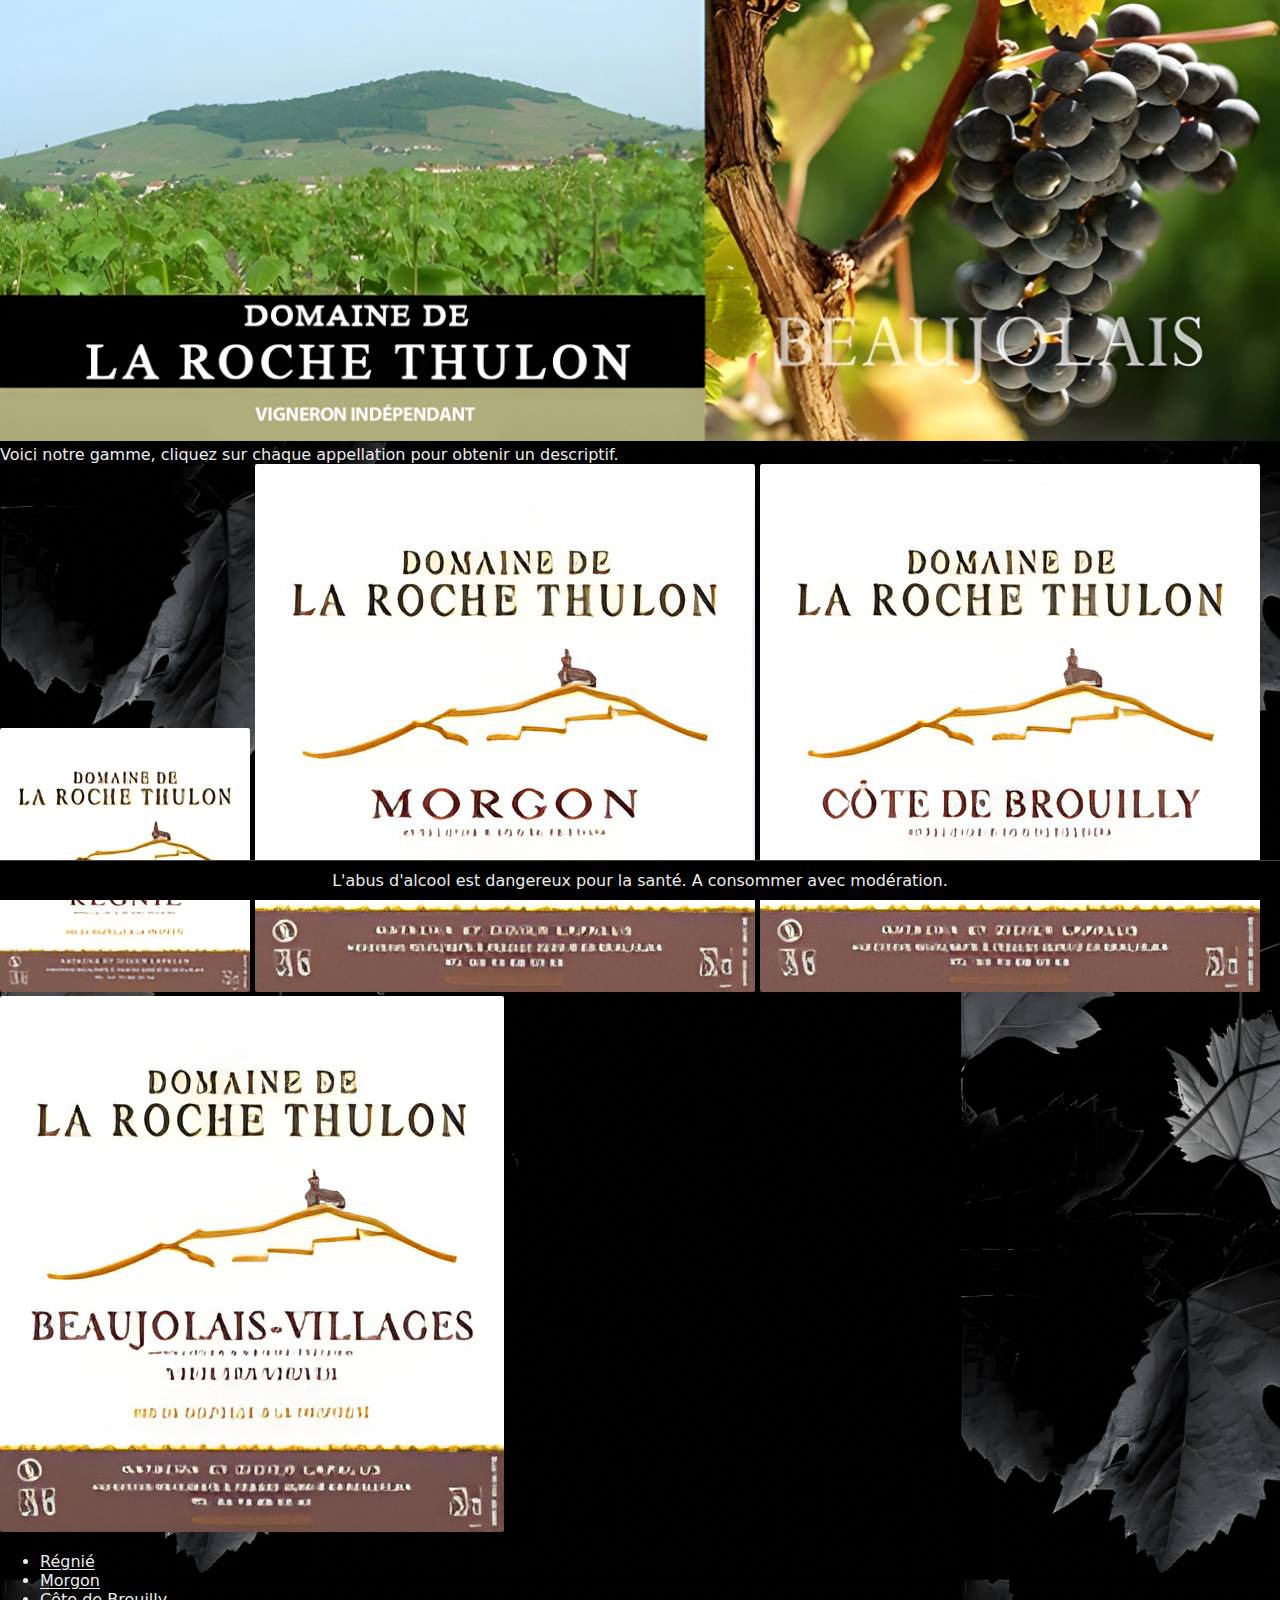
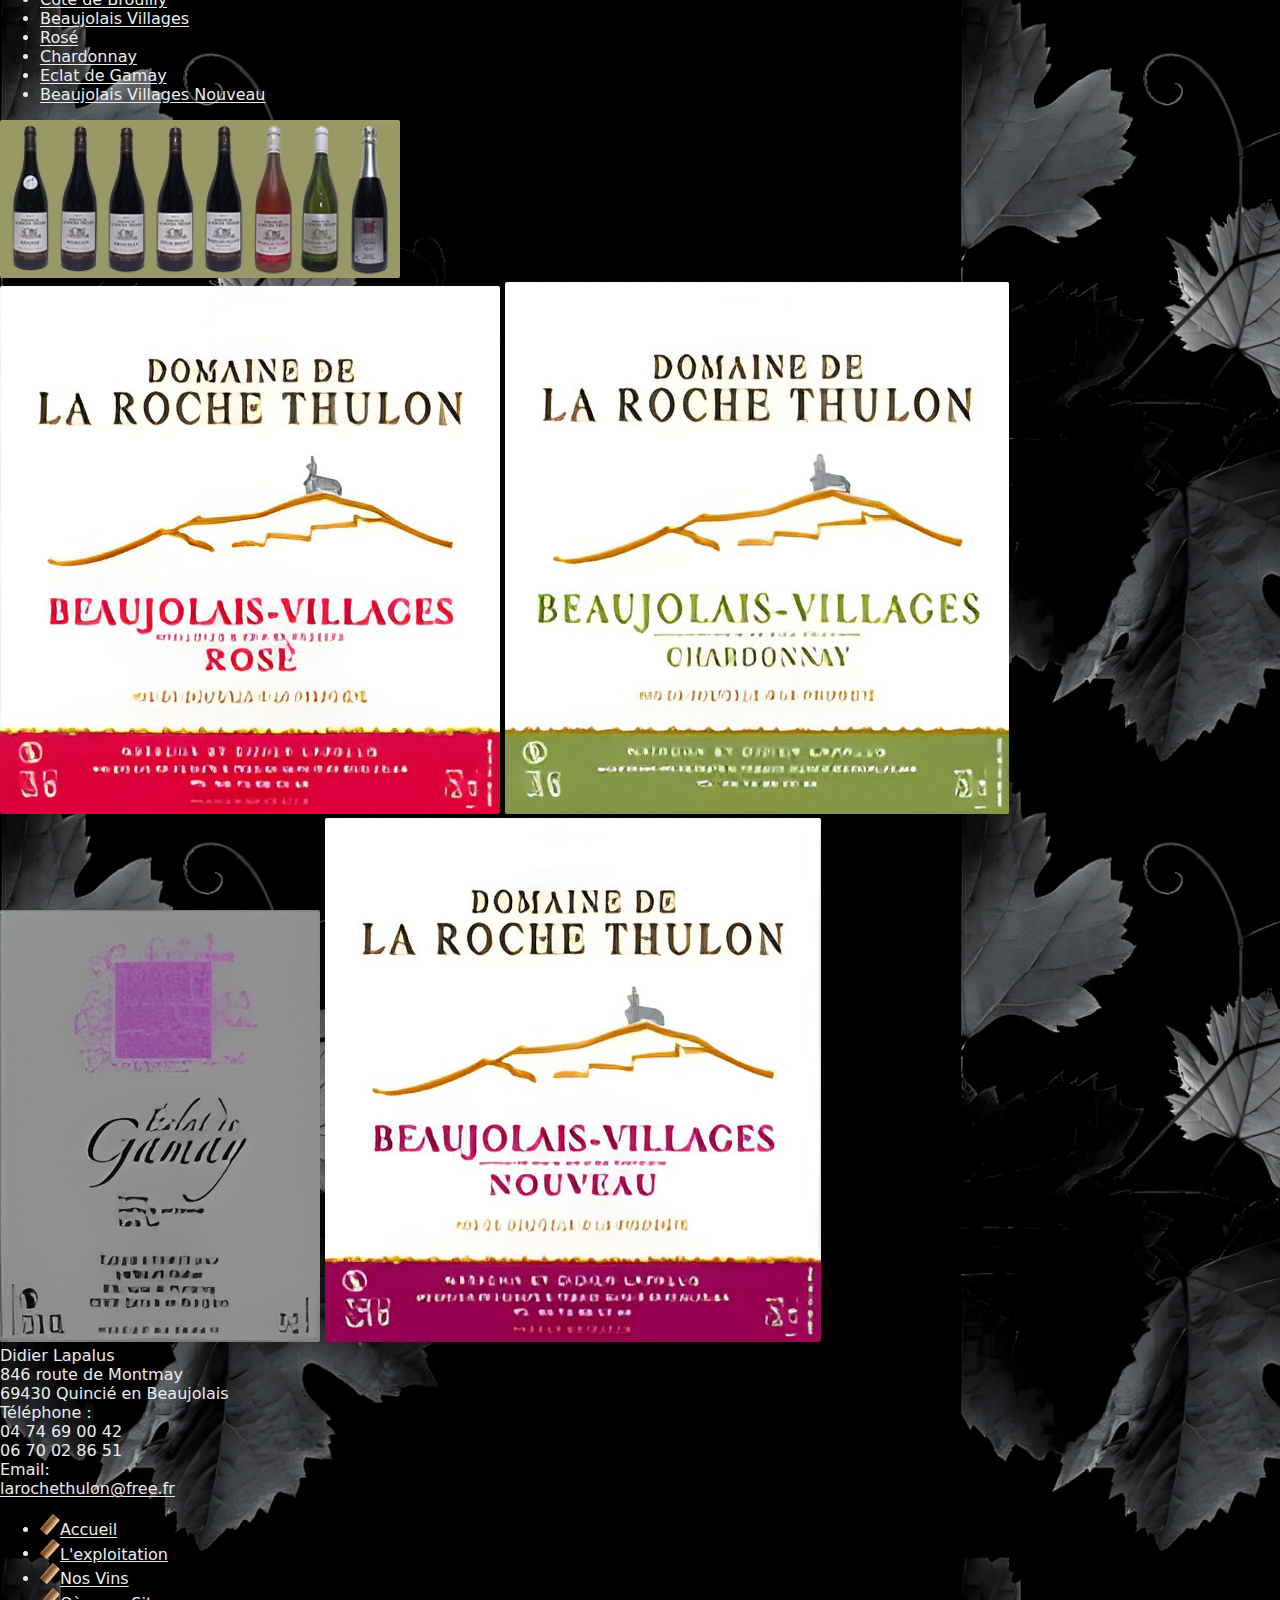
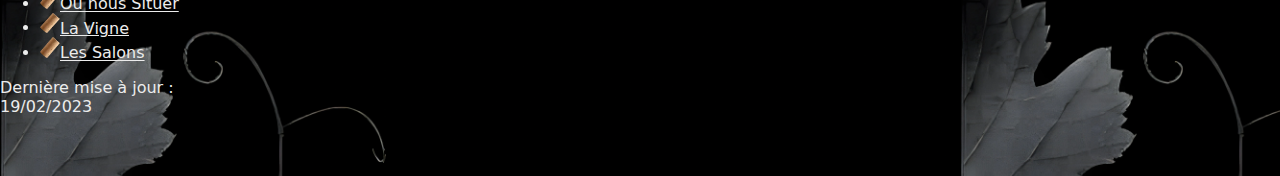
<file: vins/index.html>
<!DOCTYPE html>
<html lang="fr">
  <head>
    <!-- HTML Meta Tags -->
    <title>Domaine de la Roche Thulon - Les vins</title>
    <meta name="description" content="Domaine de la Roche Thulon" />
    <meta name="viewport" content="width=device-width, initial-scale=1.0" />
    <meta http-equiv="X-UA-Compatible" content="IE=edge" />
    <meta http-equiv="Content-Type" content="text/html;charset=UTF-8" />
    <link rel="shortcut icon" href="../assets/images/favicon.webp" type="image/x-icon" />

    <!-- Google / Search Engine Tags -->
    <meta itemprop="name" content="Domaine de la Roche Thulon" />
    <meta itemprop="description" content="Domaine de la Roche Thulon" />
    <meta itemprop="image" content="https://cdn.discordapp.com/attachments/555396911839051815/931284539450482688/iStock-616131138-YES.jpg" />

    <!-- Facebook Meta Tags -->
    <meta property="og:url" content="https://domainedelarochethulon.com" />
    <meta property="og:type" content="website" />
    <meta property="og:title" content="Domaine de la Roche Thulon" />
    <meta property="og:description" content="Domaine de la Roche Thulon" />
    <meta property="og:image" content="https://cdn.discordapp.com/attachments/555396911839051815/931284539450482688/iStock-616131138-YES.jpg" />

    <!-- Twitter Meta Tags -->
    <meta name="twitter:card" content="summary_large_image" />
    <meta name="twitter:title" content="Domaine de la Roche Thulon" />
    <meta name="twitter:description" content="Domaine de la Roche Thulon" />
    <meta name="twitter:image" content="https://cdn.discordapp.com/attachments/555396911839051815/931284539450482688/iStock-616131138-YES.jpg" />
    <meta http-equiv="X-UA-Compatible" content="IE=edge" />
    <meta name="viewport" content="width=device-width, initial-scale=1.0" />

    <!-- JS -->
    <script src="https://code.jquery.com/jquery-3.6.0.min.js" type="text/javascript"></script>

    <!-- CSS -->
    <link rel="stylesheet" href="../assets/css/styles.css" />
    <link rel="stylesheet" href="../assets/css/scrollbar.css" />
  </head>
  <body>
    <div class="container">
      <div class="content">
        <div class="left">
          <div class="header">
            <a href="/"><img src="../assets/images/header.webp" alt="Header" class="header" /></a>
          </div>
          <div class="leftcontainer">
            <p>Voici notre gamme, cliquez sur chaque appellation pour obtenir un descriptif.</p>
          </div>
          <div class="leftbottom">
            <div class="leftcontainer2" style="width: fit-content">
              <a href="regnie.html"><img src="../assets/images/etiquettes/regnie.jpg" alt="regnie etiquette" class="etiquette" /></a>
              <a href="morgon.html"><img src="../assets/images/etiquettes/morgon.jpg" alt="morgon etiquette" class="etiquette" /></a>
              <a href="cote-de-brouilly.html"><img src="../assets/images/etiquettes/cote-de-brouilly.jpg" alt="cote de Brouilly etiquette" class="etiquette" /></a>
              <a href="beaujolais-villages.html"><img src="../assets/images/etiquettes/beaujolais-villages.jpg" alt="beaujolais-villages etiquette" class="etiquette" /></a>
            </div>
            <div class="leftcontainer" style="width: 100%">
              <ul>
                <li><a href="./vins/regnie.html">Régnié</a></li>
                <li><a href="./vins/morgon.html">Morgon</a></li>
                <li><a href="./vins/cote-de-brouilly.html">Côte de Brouilly</a></li>
                <li><a href="./vins/beaujolais-villages.html">Beaujolais Villages</a></li>
                <li><a href="./vins/rose.html">Rosé</a></li>
                <li><a href="./vins/chardonnay.html">Chardonnay</a></li>
                <li><a href="./vins/eclat-de-gamay.html">Eclat de Gamay</a></li>
                <li><a href="./vins/beaujolais-villages-nouveau.html">Beaujolais Villages Nouveau</a></li>
              </ul>
              <img src="../assets/images/vins.jpg" alt="liste des vins" style="width: 400px" />
            </div>
            <div class="leftcontainer2" style="width: fit-content">
              <a href="rose.html"><img src="../assets/images/etiquettes/rose.jpg" alt="rose etiquette" class="etiquette" /></a>
              <a href="chardonnay.html"><img src="../assets/images/etiquettes/chardonnay.jpg" alt="chardonnay etiquette" class="etiquette" /></a>
              <a href="eclat-de-gamay.html"><img src="../assets/images/etiquettes/eclat-de-gamay.jpg" alt="eclat de gamay etiquette" class="etiquette" /></a>
              <a href="beaujolais-villages-nouveau.html"><img src="../assets/images/etiquettes/primeur.jpg" alt="beaujolais villages nouveau etiquette" class="etiquette" /></a>
            </div>
          </div>
        </div>
        <div class="right">
          <p>Didier Lapalus</p>
          <p>846 route de Montmay</p>
          <p>69430 Quincié en Beaujolais</p>
          <p>Téléphone :</p>
          <p class="straight">04 74 69 00 42</p>
          <p class="straight">06 70 02 86 51</p>
          <p>Email:</p>
          <a href="mailto:larochethulon@free.fr" class="straight">larochethulon@free.fr</a>

          <div class="bar"></div>

          <ul>
            <li><img src="../assets/images/bouchon.webp" alt="bouchon" class="bouchon" /><a href="/">Accueil</a></li>
						<li><img src="../assets/images/bouchon.webp" alt="bouchon" class="bouchon" /><a href="/exploitation.html">L'exploitation</a></li>
						<li><img src="../assets/images/bouchon.webp" alt="bouchon" class="bouchon" /><a href="./vins/">Nos Vins</a></li>
						<li><img src="../assets/images/bouchon.webp" alt="bouchon" class="bouchon" /><a href="https://goo.gl/maps/KEp7xcQr8UYx73da9" target="_blank" rel="nofollow">Où nous Situer</a></li>
						<li><img src="../assets/images/bouchon.webp" alt="bouchon" class="bouchon" /><a href="/vigne.html">La Vigne</a></li>
						<li><img src="../assets/images/bouchon.webp" alt="bouchon" class="bouchon" /><a href="/salons.html">Les Salons</a></li>
          </ul>

          <p class="straight">Dernière mise à jour :</p>
          <p class="straight">19/02/2023</p>
        </div>
      </div>
      <footer>L'abus d'alcool est dangereux pour la santé. A consommer avec modération.</footer>
    </div>
  </body>
</html>
</file>
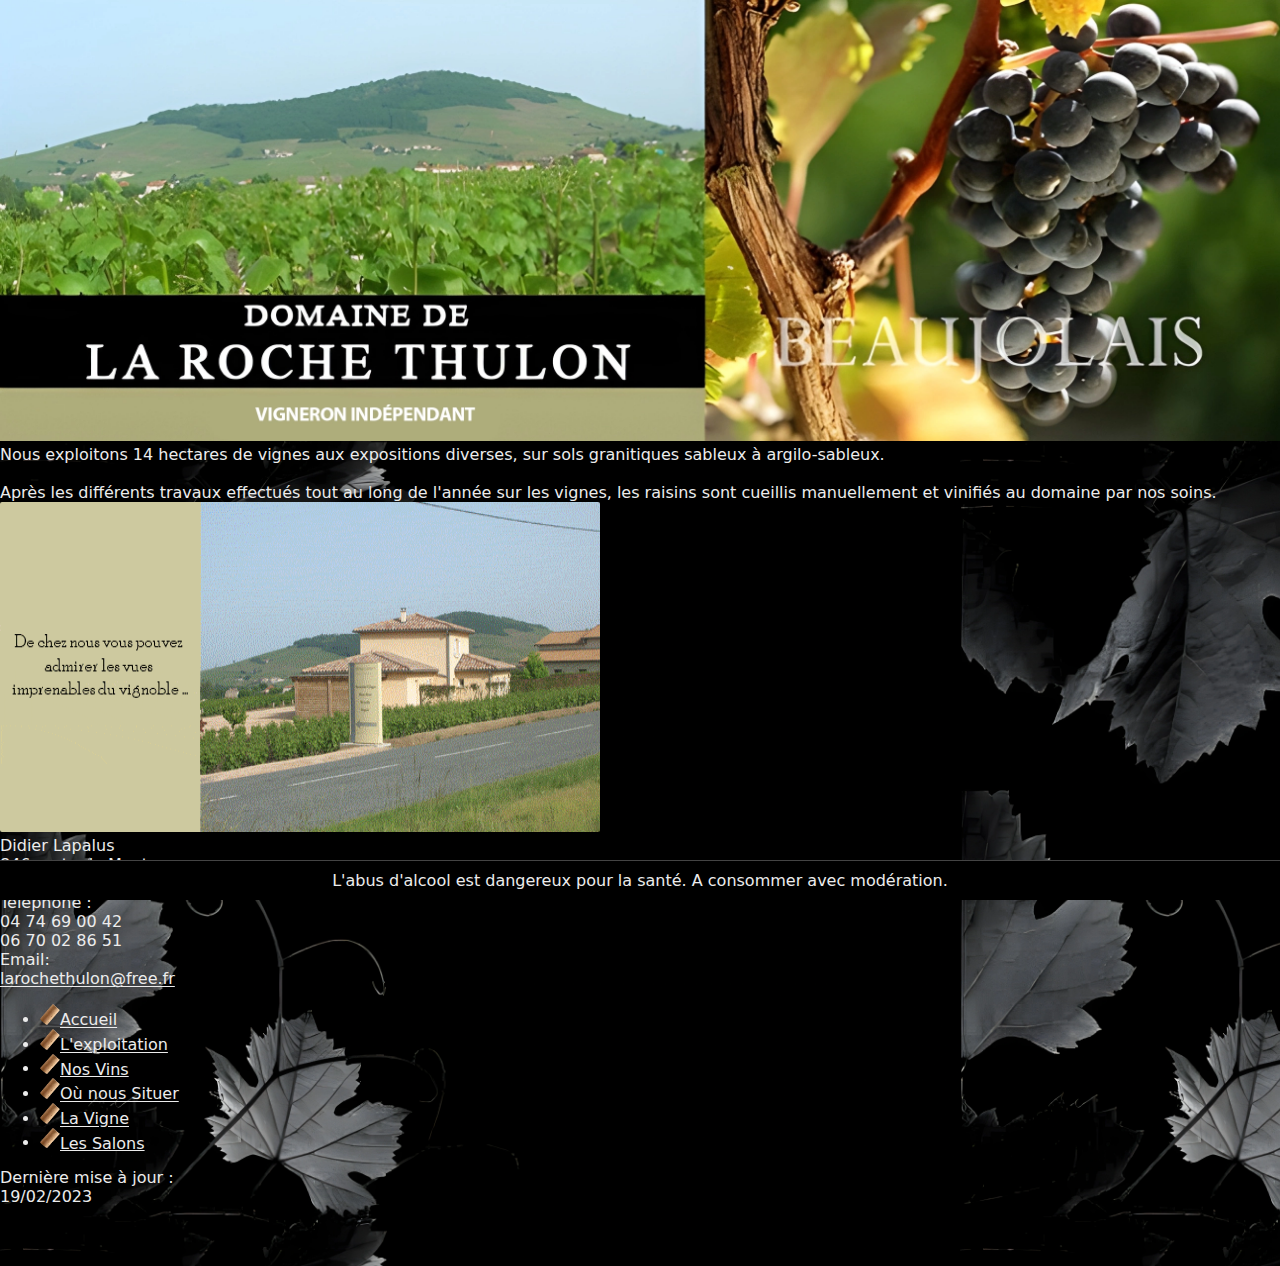
<file: exploitation.html>
<!DOCTYPE html>
<html lang="fr">
  <head>
    <!-- HTML Meta Tags -->
    <title>Domaine de la Roche Thulon - L'exploitation</title>
    <meta name="description" content="Domaine de la Roche Thulon" />
    <meta name="viewport" content="width=device-width, initial-scale=1.0" />
    <meta http-equiv="X-UA-Compatible" content="IE=edge" />
    <meta http-equiv="Content-Type" content="text/html;charset=UTF-8" />
    <link rel="shortcut icon" href="assets/images/favicon.webp" type="image/x-icon" />

    <!-- Google / Search Engine Tags -->
    <meta itemprop="name" content="Domaine de la Roche Thulon" />
    <meta itemprop="description" content="Domaine de la Roche Thulon" />
    <meta itemprop="image" content="https://cdn.discordapp.com/attachments/555396911839051815/931284539450482688/iStock-616131138-YES.jpg" />

    <!-- Facebook Meta Tags -->
    <meta property="og:url" content="https://domainedelarochethulon.com" />
    <meta property="og:type" content="website" />
    <meta property="og:title" content="Domaine de la Roche Thulon" />
    <meta property="og:description" content="Domaine de la Roche Thulon" />
    <meta property="og:image" content="https://cdn.discordapp.com/attachments/555396911839051815/931284539450482688/iStock-616131138-YES.jpg" />

    <!-- Twitter Meta Tags -->
    <meta name="twitter:card" content="summary_large_image" />
    <meta name="twitter:title" content="Domaine de la Roche Thulon" />
    <meta name="twitter:description" content="Domaine de la Roche Thulon" />
    <meta name="twitter:image" content="https://cdn.discordapp.com/attachments/555396911839051815/931284539450482688/iStock-616131138-YES.jpg" />
    <meta http-equiv="X-UA-Compatible" content="IE=edge" />
    <meta name="viewport" content="width=device-width, initial-scale=1.0" />

    <!-- JS -->
    <script src="https://code.jquery.com/jquery-3.6.0.min.js" type="text/javascript"></script>

    <!-- CSS -->
    <link rel="stylesheet" href="assets/css/styles.css" />
    <link rel="stylesheet" href="assets/css/scrollbar.css" />
  </head>
  <body>
    <div class="container">
      <div class="content">
        <div class="left">
          <div class="header">
            <a href="./"><img src="./assets/images/header.webp" alt="Header" class="header" /></a>
          </div>
          <div class="leftcontainer">
            <p>
              Nous exploitons 14 hectares de vignes aux expositions diverses, sur sols granitiques sableux à argilo-sableux.<br /><br />Après les différents travaux effectués tout au long de l'année sur les vignes, les raisins sont cueillis
              manuellement et vinifiés au domaine par nos soins.
            </p>
          </div>
          <div class="leftbottom">
            <div class="leftcontainer full">
              <img src="./assets/images/exploitation.gif" alt="exploitation" style="width: 600px; height: 330px" />
            </div>
          </div>
        </div>
        <div class="right">
          <p>Didier Lapalus</p>
          <p>846 route de Montmay</p>
          <p>69430 Quincié en Beaujolais</p>
          <p>Téléphone :</p>
          <p class="straight">04 74 69 00 42</p>
          <p class="straight">06 70 02 86 51</p>
          <p>Email:</p>
          <a href="mailto:larochethulon@free.fr" class="straight">larochethulon@free.fr</a>

          <div class="bar"></div>

          <ul>
            <li><img src="./assets/images/bouchon.webp" alt="bouchon" class="bouchon" /><a href="/">Accueil</a></li>
            <li><img src="./assets/images/bouchon.webp" alt="bouchon" class="bouchon" /><a href="/exploitation.html">L'exploitation</a></li>
            <li><img src="./assets/images/bouchon.webp" alt="bouchon" class="bouchon" /><a href="./vins/">Nos Vins</a></li>
            <li><img src="./assets/images/bouchon.webp" alt="bouchon" class="bouchon" /><a href="https://goo.gl/maps/KEp7xcQr8UYx73da9" target="_blank" rel="nofollow">Où nous Situer</a></li>
            <li><img src="./assets/images/bouchon.webp" alt="bouchon" class="bouchon" /><a href="/vigne.html">La Vigne</a></li>
            <li><img src="./assets/images/bouchon.webp" alt="bouchon" class="bouchon" /><a href="/salons.html">Les Salons</a></li>
          </ul>

          <p class="straight">Dernière mise à jour :</p>
          <p class="straight">19/02/2023</p>
        </div>
      </div>
      <footer>L'abus d'alcool est dangereux pour la santé. A consommer avec modération.</footer>
    </div>
  </body>
</html>
</file>
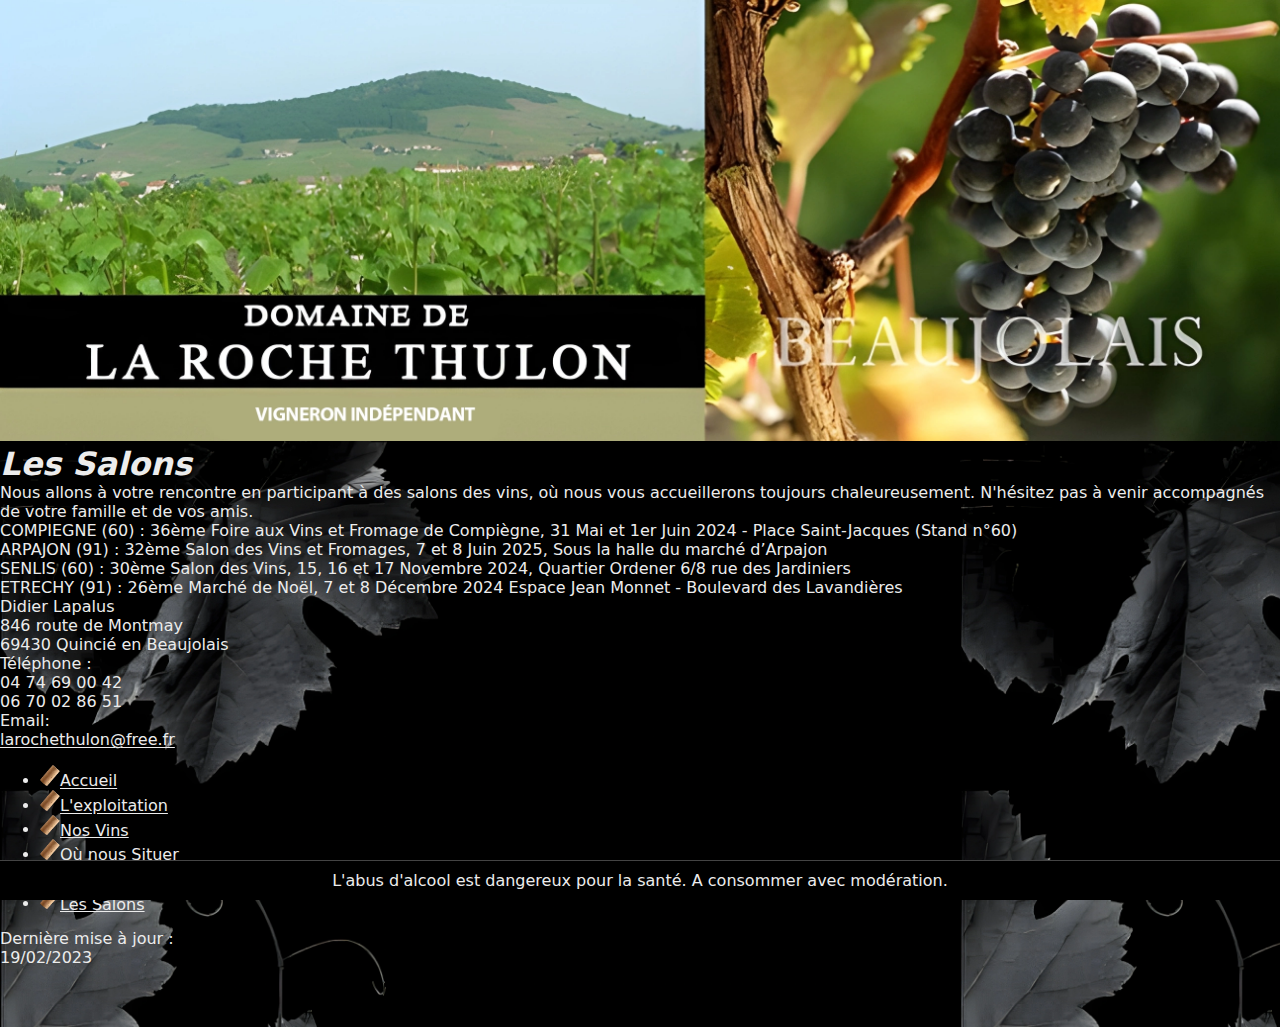
<file: salons.html>
<!DOCTYPE html>
<html lang="fr">
  <head>
    <!-- HTML Meta Tags -->
    <title>Domaine de la Roche Thulon - Salons</title>
    <meta name="description" content="Domaine de la Roche Thulon" />
    <meta name="viewFport" content="width=device-width, initial-scale=1.0" />
    <meta http-equiv="X-UA-Compatible" content="IE=edge" />
    <meta http-equiv="Content-Type" content="text/html;charset=UTF-8" />
    <link rel="shortcut icon" href="assets/images/favicon.webp" type="image/x-icon" />

    <!-- Google / Search Engine Tags -->
    <meta itemprop="name" content="Domaine de la Roche Thulon" />
    <meta itemprop="description" content="Domaine de la Roche Thulon" />
    <meta itemprop="image" content="https://cdn.discordapp.com/attachments/555396911839051815/931284539450482688/iStock-616131138-YES.jpg" />

    <!-- Facebook Meta Tags -->
    <meta property="og:url" content="https://domainedelarochethulon.com" />
    <meta property="og:type" content="website" />
    <meta property="og:title" content="Domaine de la Roche Thulon" />
    <meta property="og:description" content="Domaine de la Roche Thulon" />
    <meta property="og:image" content="https://cdn.discordapp.com/attachments/555396911839051815/931284539450482688/iStock-616131138-YES.jpg" />

    <!-- Twitter Meta Tags -->
    <meta name="twitter:card" content="summary_large_image" />
    <meta name="twitter:title" content="Domaine de la Roche Thulon" />
    <meta name="twitter:description" content="Domaine de la Roche Thulon" />
    <meta name="twitter:image" content="https://cdn.discordapp.com/attachments/555396911839051815/931284539450482688/iStock-616131138-YES.jpg" />
    <meta http-equiv="X-UA-Compatible" content="IE=edge" />
    <meta name="viewport" content="width=device-width, initial-scale=1.0" />

    <!-- JS -->
    <script src="https://code.jquery.com/jquery-3.6.0.min.js" type="text/javascript"></script>

    <!-- CSS -->
    <link rel="stylesheet" href="assets/css/styles.css" />
    <link rel="stylesheet" href="assets/css/scrollbar.css" />
  </head>
  <body>
    <div class="container">
      <div class="content">
        <div class="left">
          <div class="header">
            <a href="/"><img src="./assets/images/header.webp" alt="Header" class="header" /></a>
          </div>
          <div class="leftbottom">
            <div class="leftcontainer full">
              <div class="textcontainer">
                <h1>Les Salons</h1>
                <p>Nous allons à votre rencontre en participant à des salons des vins, où nous vous accueillerons toujours chaleureusement. N'hésitez pas à venir accompagnés de votre famille et de vos amis.</p>
                <p>COMPIEGNE (60) : 36ème Foire aux Vins et Fromage de Compiègne, 31 Mai et 1er Juin 2024 - Place Saint-Jacques (Stand n°60)</p>
                <p>ARPAJON (91) : 32ème Salon des Vins et Fromages, 7 et 8 Juin 2025, Sous la halle du marché d’Arpajon</p>
                <p>SENLIS (60) : 30ème Salon des Vins, 15, 16 et 17 Novembre 2024, Quartier Ordener 6/8 rue des Jardiniers</p>
                <p>ETRECHY (91) : 26ème Marché de Noël, 7 et 8 Décembre 2024 Espace Jean Monnet - Boulevard des Lavandières</p>
              </div>
            </div>
          </div>
        </div>
        <div class="right">
          <p>Didier Lapalus</p>
          <p>846 route de Montmay</p>
          <p>69430 Quincié en Beaujolais</p>
          <p>Téléphone :</p>
          <p class="straight">04 74 69 00 42</p>
          <p class="straight">06 70 02 86 51</p>
          <p>Email:</p>
          <a href="mailto:larochethulon@free.fr" class="straight">larochethulon@free.fr</a>

          <div class="bar"></div>

          <ul>
            <li><img src="./assets/images/bouchon.webp" alt="bouchon" class="bouchon" /><a href="/">Accueil</a></li>
            <li><img src="./assets/images/bouchon.webp" alt="bouchon" class="bouchon" /><a href="/exploitation.html">L'exploitation</a></li>
            <li><img src="./assets/images/bouchon.webp" alt="bouchon" class="bouchon" /><a href="./vins/">Nos Vins</a></li>
            <li><img src="./assets/images/bouchon.webp" alt="bouchon" class="bouchon" /><a href="https://goo.gl/maps/KEp7xcQr8UYx73da9" target="_blank" rel="nofollow">Où nous Situer</a></li>
            <li><img src="./assets/images/bouchon.webp" alt="bouchon" class="bouchon" /><a href="/vigne.html">La Vigne</a></li>
            <li><img src="./assets/images/bouchon.webp" alt="bouchon" class="bouchon" /><a href="/salons.html">Les Salons</a></li>
          </ul>

          <p class="straight">Dernière mise à jour :</p>
          <p class="straight">19/02/2023</p>
        </div>
      </div>
      <footer>L'abus d'alcool est dangereux pour la santé. A consommer avec modération.</footer>
    </div>
  </body>
</html>
</file>
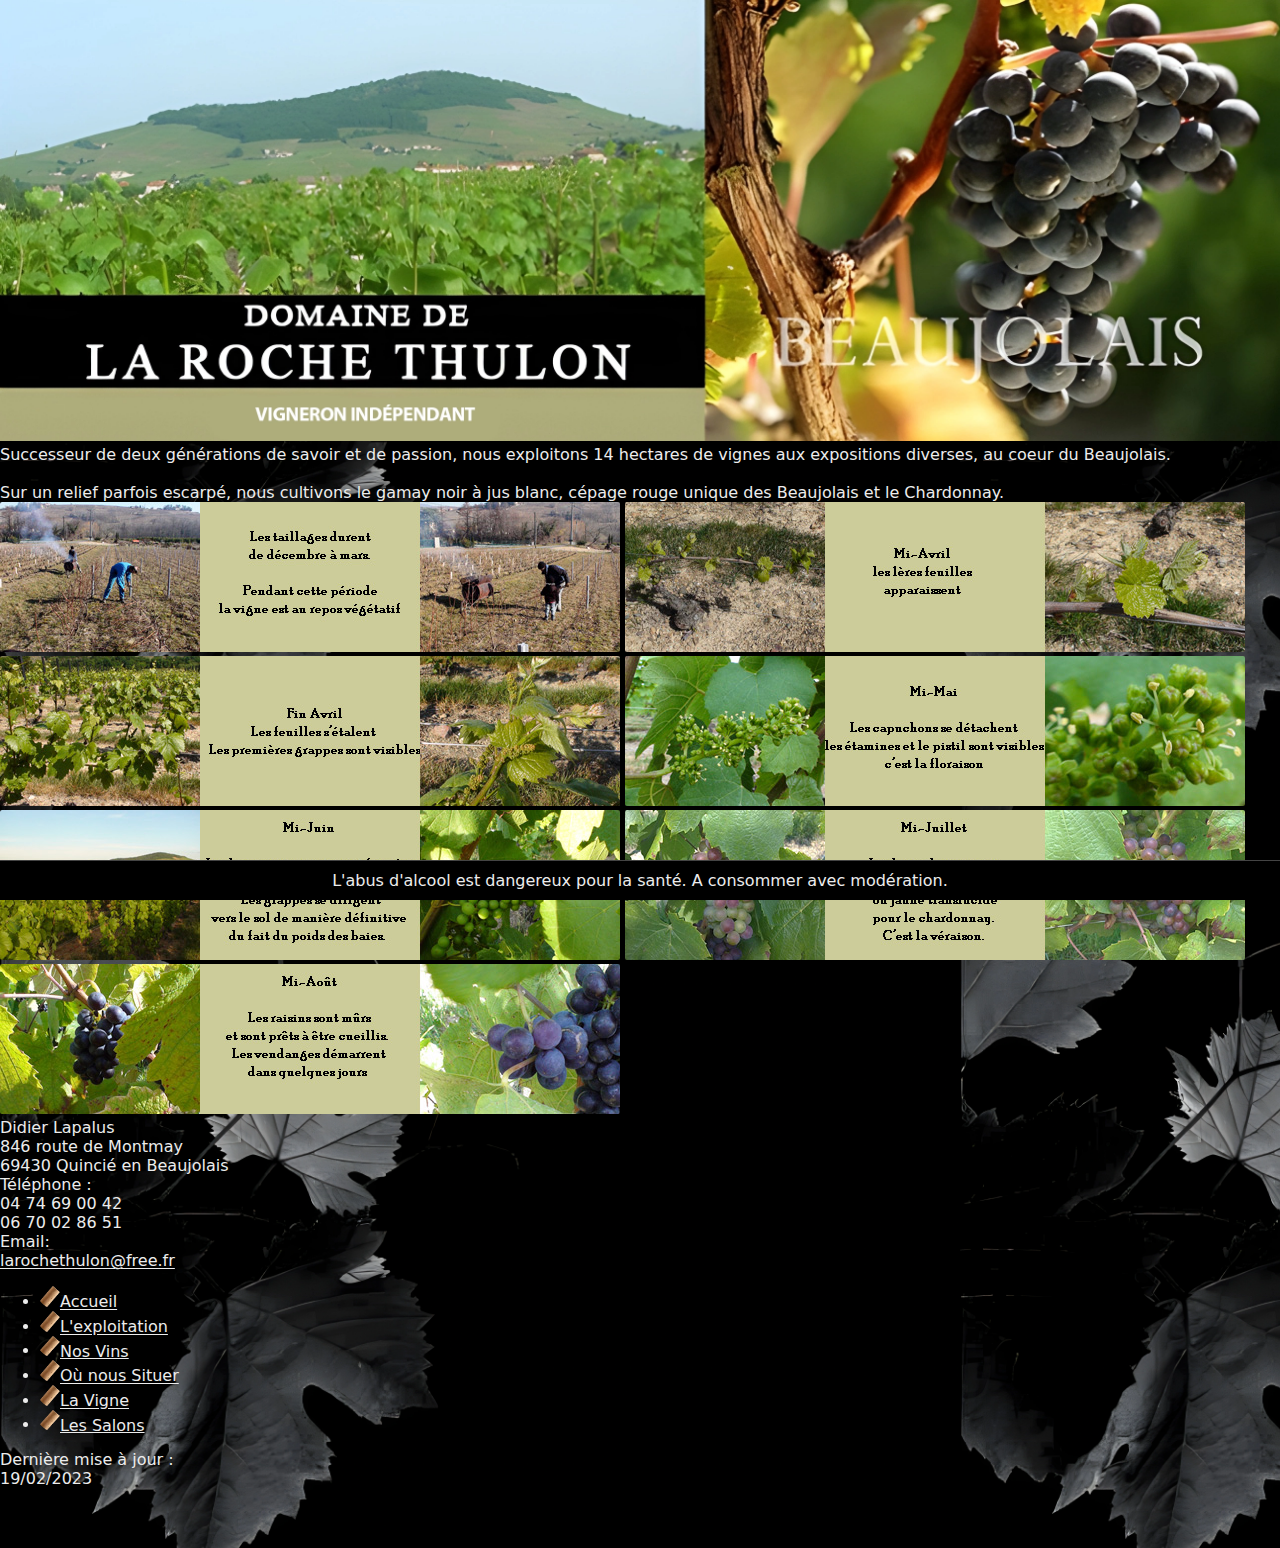
<file: vigne.html>
<!DOCTYPE html>
<html lang="fr">
  <head>
    <!-- HTML Meta Tags -->
    <title>Domaine de la Roche Thulon - La Vigne</title>
    <meta name="description" content="Domaine de la Roche Thulon" />
    <meta name="viewport" content="width=device-width, initial-scale=1.0" />
    <meta http-equiv="X-UA-Compatible" content="IE=edge" />
    <meta http-equiv="Content-Type" content="text/html;charset=UTF-8" />
    <link rel="shortcut icon" href="assets/images/favicon.webp" type="image/x-icon" />

    <!-- Google / Search Engine Tags -->
    <meta itemprop="name" content="Domaine de la Roche Thulon" />
    <meta itemprop="description" content="Domaine de la Roche Thulon" />
    <meta itemprop="image" content="https://cdn.discordapp.com/attachments/555396911839051815/931284539450482688/iStock-616131138-YES.jpg" />

    <!-- Facebook Meta Tags -->
    <meta property="og:url" content="https://domainedelarochethulon.com" />
    <meta property="og:type" content="website" />
    <meta property="og:title" content="Domaine de la Roche Thulon" />
    <meta property="og:description" content="Domaine de la Roche Thulon" />
    <meta property="og:image" content="https://cdn.discordapp.com/attachments/555396911839051815/931284539450482688/iStock-616131138-YES.jpg" />

    <!-- Twitter Meta Tags -->
    <meta name="twitter:card" content="summary_large_image" />
    <meta name="twitter:title" content="Domaine de la Roche Thulon" />
    <meta name="twitter:description" content="Domaine de la Roche Thulon" />
    <meta name="twitter:image" content="https://cdn.discordapp.com/attachments/555396911839051815/931284539450482688/iStock-616131138-YES.jpg" />
    <meta http-equiv="X-UA-Compatible" content="IE=edge" />
    <meta name="viewport" content="width=device-width, initial-scale=1.0" />

    <!-- JS -->
    <script src="https://code.jquery.com/jquery-3.6.0.min.js" type="text/javascript"></script>

    <!-- CSS -->
    <link rel="stylesheet" href="assets/css/styles.css" />
    <link rel="stylesheet" href="assets/css/scrollbar.css" />
  </head>
  <body>
    <div class="container">
      <div class="content">
        <div class="left">
          <div class="header">
            <a href="/"><img src="./assets/images/header.webp" alt="Header" class="header" /></a>
          </div>
          <div class="leftcontainer">
            <p>
              Successeur de deux générations de savoir et de passion, nous exploitons 14 hectares de vignes aux expositions diverses, au coeur du Beaujolais.<br /><br />Sur un relief parfois escarpé, nous cultivons le gamay noir à jus blanc, cépage rouge unique des Beaujolais et
              le Chardonnay.
            </p>
          </div>
          <div class="leftbottom">
            <div class="leftcontainer full">
                <div class="textcontainer">
                    <img src="./assets/images/vigne/1.jpg" alt="1">
                    <img src="./assets/images/vigne/2.jpg" alt="2">
                    <img src="./assets/images/vigne/3.jpg" alt="3">
                    <img src="./assets/images/vigne/4.jpg" alt="4">
                    <img src="./assets/images/vigne/5.jpg" alt="5">
                    <img src="./assets/images/vigne/6.jpg" alt="6">
                    <img src="./assets/images/vigne/7.jpg" alt="7">
                </div>
            </div>
          </div>
        </div>
        <div class="right">
          <p>Didier Lapalus</p>
          <p>846 route de Montmay</p>
          <p>69430 Quincié en Beaujolais</p>
          <p>Téléphone :</p>
          <p class="straight">04 74 69 00 42</p>
          <p class="straight">06 70 02 86 51</p>
          <p>Email:</p>
          <a href="mailto:larochethulon@free.fr" class="straight">larochethulon@free.fr</a>

          <div class="bar"></div>

          <ul>
            <li><img src="./assets/images/bouchon.webp" alt="bouchon" class="bouchon" /><a href="/">Accueil</a></li>
						<li><img src="./assets/images/bouchon.webp" alt="bouchon" class="bouchon" /><a href="/exploitation.html">L'exploitation</a></li>
						<li><img src="./assets/images/bouchon.webp" alt="bouchon" class="bouchon" /><a href="./vins/">Nos Vins</a></li>
						<li><img src="./assets/images/bouchon.webp" alt="bouchon" class="bouchon" /><a href="https://goo.gl/maps/KEp7xcQr8UYx73da9" target="_blank" rel="nofollow">Où nous Situer</a></li>
						<li><img src="./assets/images/bouchon.webp" alt="bouchon" class="bouchon" /><a href="/vigne.html">La Vigne</a></li>
						<li><img src="./assets/images/bouchon.webp" alt="bouchon" class="bouchon" /><a href="/salons.html">Les Salons</a></li>
          </ul>

          <p class="straight">Dernière mise à jour :</p>
          <p class="straight">19/02/2023</p>
        </div>
      </div>
      <footer>L'abus d'alcool est dangereux pour la santé. A consommer avec modération.</footer>
    </div>
  </body>
</html>
</file>
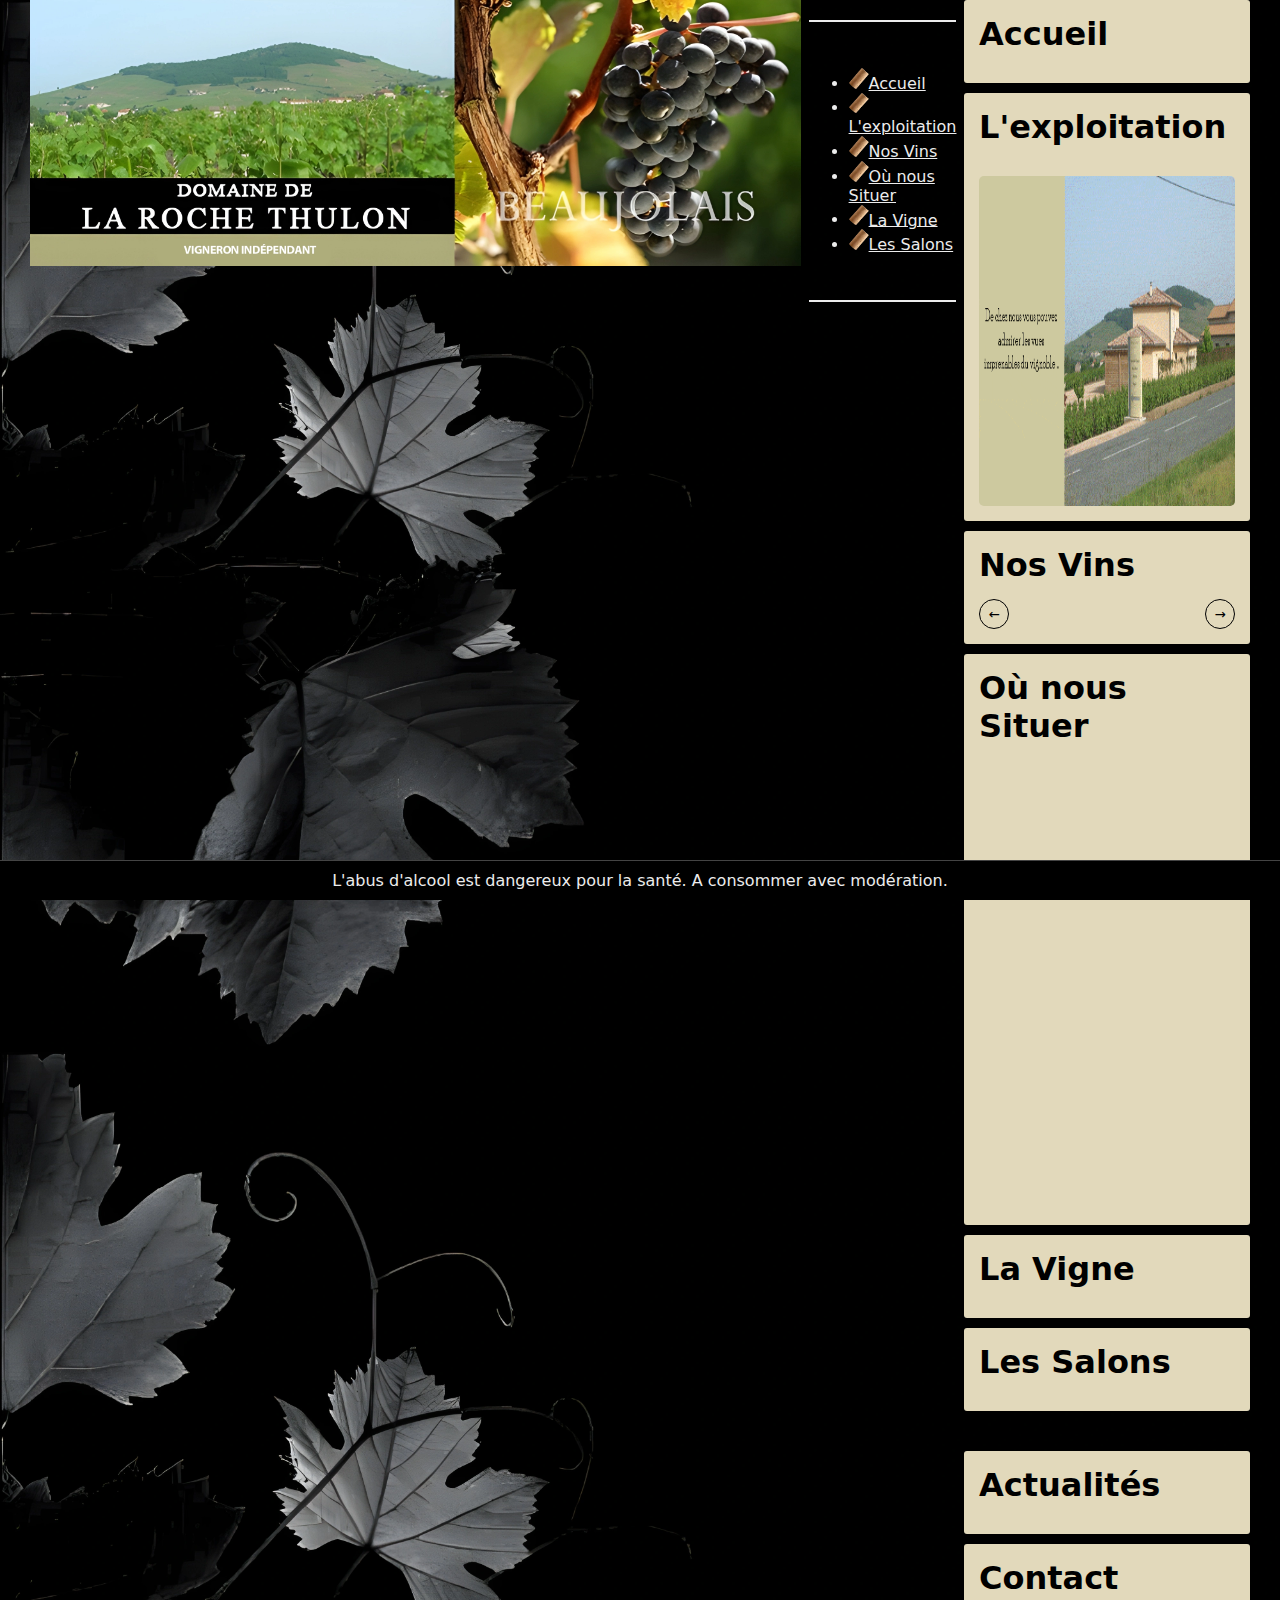
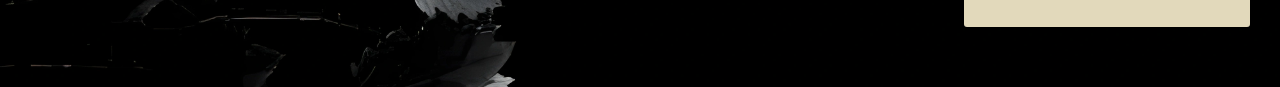
<file: beta/template_index.html>
<!DOCTYPE html>
<html lang="fr">

<head>
    <!-- HTML Meta Tags -->
    <title>Domaine de la Roche Thulon</title>
    <meta name="description" content="Domaine de la Roche Thulon" />
    <meta name="viewport" content="width=device-width, initial-scale=1.0" />
    <meta http-equiv="X-UA-Compatible" content="IE=edge" />
    <meta http-equiv="Content-Type" content="text/html;charset=UTF-8" />
    <link rel="shortcut icon" href="assets/images/favicon.webp" type="image/x-icon" />

    <!-- Google / Search Engine Tags -->
    <meta itemprop="name" content="Domaine de la Roche Thulon" />
    <meta itemprop="description" content="Domaine de la Roche Thulon" />
    <meta itemprop="image"
        content="https://cdn.discordapp.com/attachments/555396911839051815/931284539450482688/iStock-616131138-YES.jpg" />

    <!-- Facebook Meta Tags -->
    <meta property="og:url" content="https://domainedelarochethulon.com" />
    <meta property="og:type" content="website" />
    <meta property="og:title" content="Domaine de la Roche Thulon" />
    <meta property="og:description" content="Domaine de la Roche Thulon" />
    <meta property="og:image"
        content="https://cdn.discordapp.com/attachments/555396911839051815/931284539450482688/iStock-616131138-YES.jpg" />

    <!-- Twitter Meta Tags -->
    <meta name="twitter:card" content="summary_large_image" />
    <meta name="twitter:title" content="Domaine de la Roche Thulon" />
    <meta name="twitter:description" content="Domaine de la Roche Thulon" />
    <meta name="twitter:image"
        content="https://cdn.discordapp.com/attachments/555396911839051815/931284539450482688/iStock-616131138-YES.jpg" />
    <meta http-equiv="X-UA-Compatible" content="IE=edge" />
    <meta name="viewport" content="width=device-width, initial-scale=1.0" />

    <!-- JS -->
    <script src="https://code.jquery.com/jquery-3.6.0.min.js" type="text/javascript"></script>
    <script defer src="assets/js/script.js"></script>

    <!-- CSS -->
    <link rel="stylesheet" href="assets/css/styles.css">
</head>

<body>
    <div id="app">
        <header>
            <img src="assets/img/header.webp" alt="Header" class="header">
        </header>
        <nav>
            <ul>
                <li><img src="/assets/images/bouchon.webp" alt="bouchon" class="bouchon"><a href="#accueil">Accueil</a>
                </li>
                <li><img src="/assets/images/bouchon.webp" alt="bouchon" class="bouchon"><a
                        href="#exploitation">L'exploitation</a></li>
                <li><img src="/assets/images/bouchon.webp" alt="bouchon" class="bouchon"><a href="#vins">Nos Vins</a>
                </li>
                <li><img src="/assets/images/bouchon.webp" alt="bouchon" class="bouchon"><a href="#location">Où nous
                        Situer</a></li>
                <li><img src="/assets/images/bouchon.webp" alt="bouchon" class="bouchon"><a href="#vigne">La Vigne</a>
                </li>
                <li><img src="/assets/images/bouchon.webp" alt="bouchon" class="bouchon"><a href="#salons">Les
                        Salons</a></li>
            </ul>
        </nav>
        <main>
            <section id="accueil">
                <h1>Accueil</h1>
                <p id="accueil-content"></p>
            </section>
            <section id="exploitation">
                <h1>L'exploitation</h1>
                <p id="exploitation-content"></p>
                <img src="assets/img/exploitation.gif" alt="exploitation" style="width: 600px; height: 330px">
            </section>
            <section id="vins">
                <h1>Nos Vins</h1>
                <div class="vin-display">
                    <button id="prev-vin">←</button>
                    <div class="vin-list" id="vins-content"></div>
                    <button id="next-vin">→</button>
                </div>
            </section>
            <section id="location">
                <h1>Où nous Situer</h1>
                <iframe
                    src="https://www.google.com/maps/embed?pb=!1m14!1m8!1m3!1d11060.485880225331!2d4.6150732!3d46.1284102!3m2!1i1024!2i768!4f13.1!3m3!1m2!1s0x47f37fbb72ec59a7%3A0x306ef051f56756db!2sDomaine%20de%20la%20Roche%20Thulon!5e0!3m2!1sen!2sjp!4v1720603891185!5m2!1sen!2sjp"
                    width="600" height="450" style="border:0;" allowfullscreen="" loading="lazy"
                    referrerpolicy="no-referrer-when-downgrade"></iframe>
            </section>
            <section id="vigne">
                <h1>La Vigne</h1>
                <div class="vigne-images" id="vigne-content"></div>
            </section>
            <section id="salons">
                <h1>Les Salons</h1>
                <div id="salons-content"></div>
            </section>
            <section id="actualites">
                <h1>Actualités</h1>
                <div id="actualites-content"></div>
            </section>
            <section id="contact">
                <h1>Contact</h1>
                <div id="contact-content"></div>
            </section>
        </main>
        <footer>
            <p>L'abus d'alcool est dangereux pour la santé. A consommer avec modération.</p>
        </footer>
    </div>
</body>

</html>
</file>
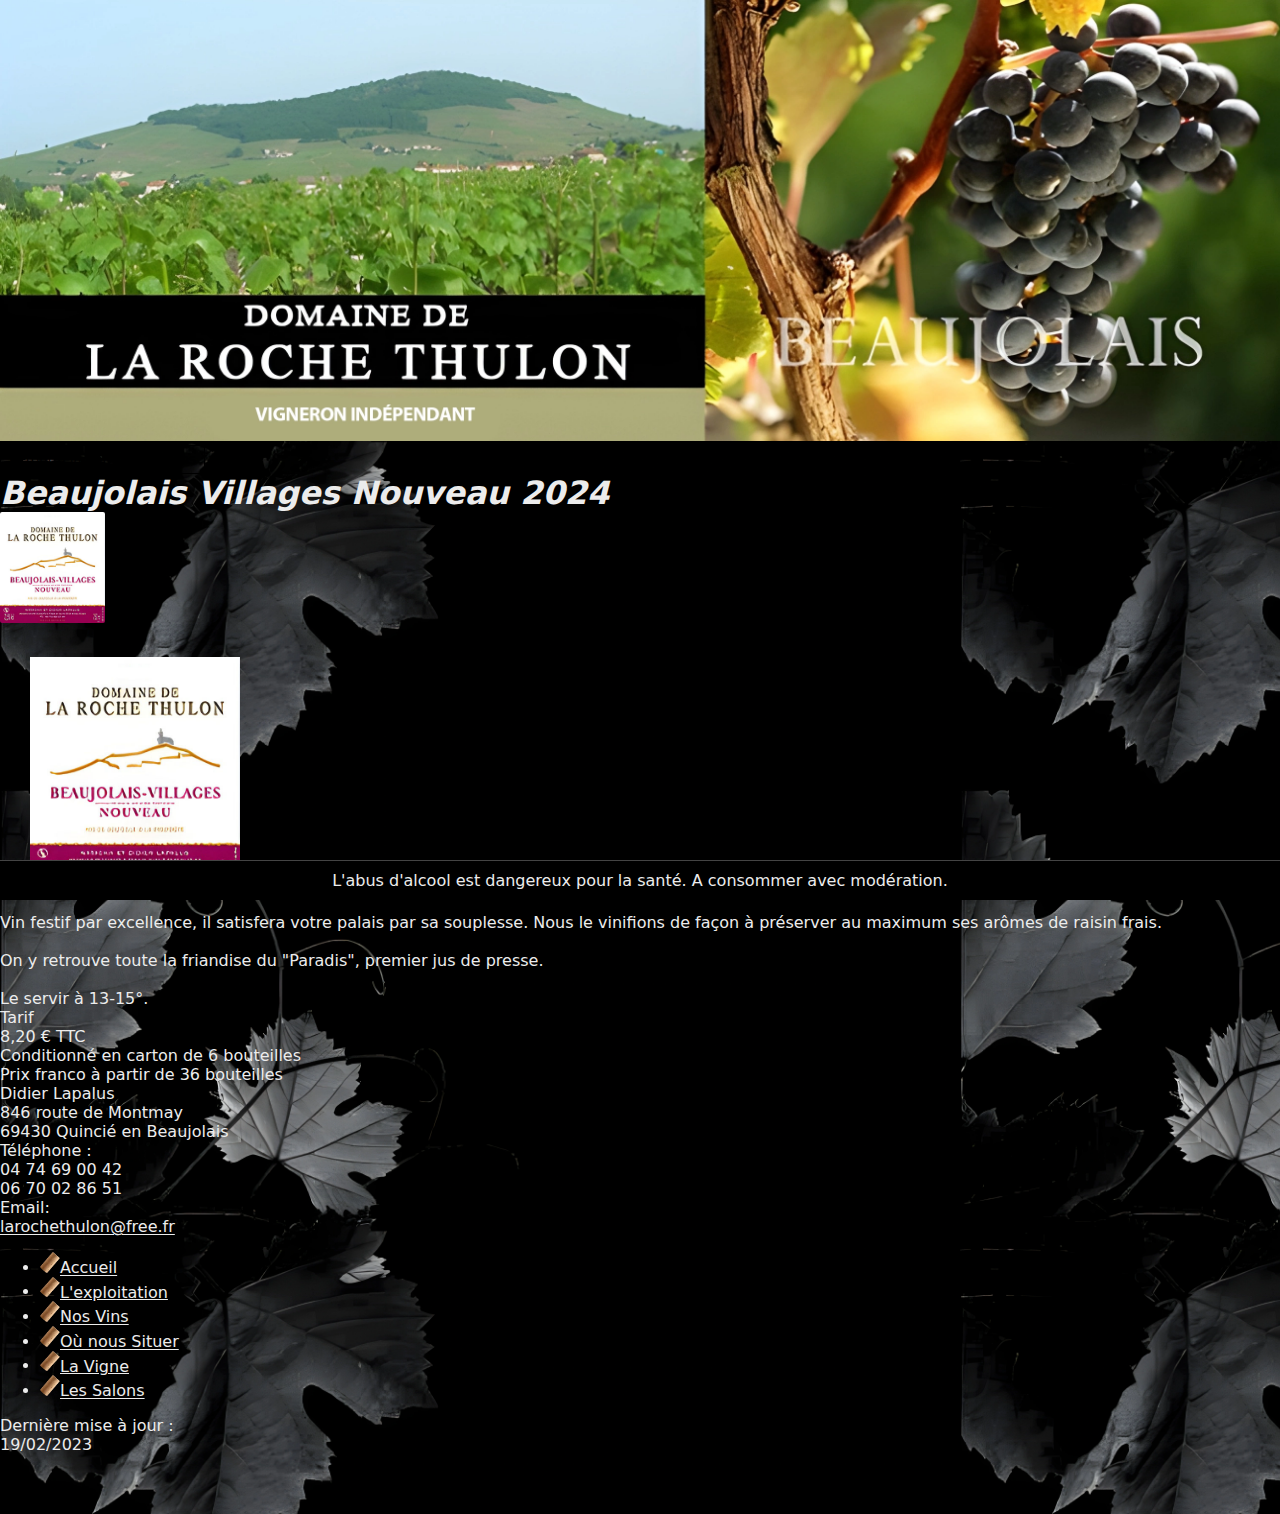
<file: vins/beaujolais-villages-nouveau.html>
<!DOCTYPE html>
<html lang="fr">
  <head>
    <!-- HTML Meta Tags -->
    <title>Domaine de la Roche Thulon - Morgon</title>
    <meta name="description" content="Domaine de la Roche Thulon" />
    <meta name="viewport" content="width=device-width, initial-scale=1.0" />
    <meta http-equiv="X-UA-Compatible" content="IE=edge" />
    <meta http-equiv="Content-Type" content="text/html;charset=UTF-8" />
    <link rel="shortcut icon" href="../assets/images/favicon.webp" type="image/x-icon" />

    <!-- Google / Search Engine Tags -->
    <meta itemprop="name" content="Domaine de la Roche Thulon" />
    <meta itemprop="description" content="Domaine de la Roche Thulon" />
    <meta itemprop="image" content="https://cdn.discordapp.com/attachments/555396911839051815/931284539450482688/iStock-616131138-YES.jpg" />

    <!-- Facebook Meta Tags -->
    <meta property="og:url" content="https://domainedelarochethulon.com" />
    <meta property="og:type" content="website" />
    <meta property="og:title" content="Domaine de la Roche Thulon" />
    <meta property="og:description" content="Domaine de la Roche Thulon" />
    <meta property="og:image" content="https://cdn.discordapp.com/attachments/555396911839051815/931284539450482688/iStock-616131138-YES.jpg" />

    <!-- Twitter Meta Tags -->
    <meta name="twitter:card" content="summary_large_image" />
    <meta name="twitter:title" content="Domaine de la Roche Thulon" />
    <meta name="twitter:description" content="Domaine de la Roche Thulon" />
    <meta name="twitter:image" content="https://cdn.discordapp.com/attachments/555396911839051815/931284539450482688/iStock-616131138-YES.jpg" />
    <meta http-equiv="X-UA-Compatible" content="IE=edge" />
    <meta name="viewport" content="width=device-width, initial-scale=1.0" />

    <!-- JS -->
    <script src="https://code.jquery.com/jquery-3.6.0.min.js" type="text/javascript"></script>

    <!-- CSS -->
    <link rel="stylesheet" href="../assets/css/styles.css" />
    <link rel="stylesheet" href="../assets/css/scrollbar.css" />
  </head>
  <body>
    <div class="container">
      <div class="content">
        <div class="left">
          <div class="header">
            <a href="/"><img src="../assets/images/header.webp" alt="Header" class="header" /></a>
          </div>
          <div class="leftcontainer" style="flex-direction: row; gap: 40px">
            <a href="index.html"><button class="back">Retour à la gamme des vins</button></a>
            <h1>Beaujolais Villages Nouveau 2024</h1>
            <img src="../assets/images/etiquettes/primeur.jpg" alt="eclat de gamay etiquette" style="width: 105px" />
          </div>
          <div class="leftbottom">
            <div class="leftcontainer2" style="width: fit-content">
              <img src="../assets/images/etiquettes/primeur.jpg" alt="" style="width: 270px; max-width: 100%; padding: 30px" />
            </div>
            <div class="leftcontainer" style="width: 100%">
              <p>Vin festif par excellence, il satisfera votre palais par sa souplesse. Nous le vinifions de façon à préserver au maximum ses arômes de raisin frais.</p>
              <br />
              <p>On y retrouve toute la friandise du "Paradis", premier jus de presse.</p>
              <br />
              <p>Le servir à 13-15°.</p>
            </div>
            <div class="leftcontainer2" style="width: 50%">
              <p>Tarif</p>
              <p>8,20 € TTC</p>
              <p class="straight-extreme">Conditionné en carton de 6 bouteilles</p>
              <p class="straight-extreme">Prix franco à partir de 36 bouteilles</p>
            </div>
          </div>
        </div>
        <div class="right">
          <p>Didier Lapalus</p>
          <p>846 route de Montmay</p>
          <p>69430 Quincié en Beaujolais</p>
          <p>Téléphone :</p>
          <p class="straight">04 74 69 00 42</p>
          <p class="straight">06 70 02 86 51</p>
          <p>Email:</p>
          <a href="mailto:larochethulon@free.fr" class="straight">larochethulon@free.fr</a>

          <div class="bar"></div>

          <ul>
            <li><img src="../assets/images/bouchon.webp" alt="bouchon" class="bouchon" /><a href="/">Accueil</a></li>
						<li><img src="../assets/images/bouchon.webp" alt="bouchon" class="bouchon" /><a href="/exploitation.html">L'exploitation</a></li>
						<li><img src="../assets/images/bouchon.webp" alt="bouchon" class="bouchon" /><a href="./vins/">Nos Vins</a></li>
						<li><img src="../assets/images/bouchon.webp" alt="bouchon" class="bouchon" /><a href="https://goo.gl/maps/KEp7xcQr8UYx73da9" target="_blank" rel="nofollow">Où nous Situer</a></li>
						<li><img src="../assets/images/bouchon.webp" alt="bouchon" class="bouchon" /><a href="/vigne.html">La Vigne</a></li>
						<li><img src="../assets/images/bouchon.webp" alt="bouchon" class="bouchon" /><a href="/salons.html">Les Salons</a></li>
          </ul>

          <p class="straight">Dernière mise à jour :</p>
          <p class="straight">19/02/2023</p>
        </div>
      </div>
      <footer>L'abus d'alcool est dangereux pour la santé. A consommer avec modération.</footer>
    </div>
  </body>
</html>
</file>
<file: assets/css/styles.css>
* {
    box-sizing: border-box;
    font-family: system-ui, sans-serif;
    max-width: 100%;
}

*:hover {
    transition: 0.3s;
}

*:not(:hover) {
    transition: 0.2s;
}

:root {
    --main: #000000;
    --second: #ececec;
    --third: #444444;
    --accent-color: #dadab8;
    --alternate-color: #9a976b;
    --background: url(/assets/images/bg.webp);
    --aside-width: 250px;
    --page-padding: 7px;
    --page-padding-vertical: 50px;
    --sidebar-padding: 10px;
    --app-gap: 5px;
}

body {
    /* background: url(../img/background.jpg), var(--main); */
    background: var(--background);
    background-size: 75%;
    background-repeat: repeat;
    color: var(--second);
    margin: 0;
    display: flex;
    padding-bottom: 60px;
}

a,
div,
p,
h1,
li,
img {
    user-select: none;
}

h1 {
    margin: 0;
    font-style: italic;
}

img:not(.header) {
    pointer-events: none;
    border-radius: 2px;
}

button {
    cursor: pointer;
    padding: 6px 8px;
    border: 1px solid var(--main);
    border-radius: 3px;
    background: transparent;
    align-items: center;
}

button:hover {
    filter: brightness(0.9);
}

a button.back {
    text-decoration: none !important;
}

div {
    border-radius: 2px;
}

a {
    color: inherit;
}

a:hover {
    color: var(--accent-color);
}

p {
    margin: 0;
}

#app {
    display: flex;
    /* max-width: 1500px; */
    padding-left: var(--page-padding-vertical);
}

main {
    width: calc(100vw - var(--aside-width) - var(--sidebar-padding) - (2 * var(--page-padding-vertical)) - var(--app-gap));
    display: flex;
    flex-direction: column;
    gap: var(--page-padding);
}

header,
header a {
    display: grid;
}

header img {
    height: 275px;
    width: 100%;
    object-fit: cover;
    object-position: bottom;
}

aside {
    width: var(--aside-width);
    height: 100vh;
    overflow-y: scroll;
    overflow-x: hidden;
    padding: 20px 10px;
    display: flex;
    flex-direction: column;
    padding-right: 0;
    position: fixed;
    top: 0;
    right: calc(var(--page-padding) + var(--page-padding-vertical));
    background: var(--main);
}

nav {
    display: flex;
    flex-direction: column;
    gap: 10px;
}

nav:before,
nav:after {
    content: "";
    width: 100%;
    height: 2px;
    background: var(--third);
    display: block;
    margin: 30px 0;
    margin-bottom: 20px;
}

.link {
    display: flex;
    gap: 5px;
}

.bouchon {
    width: 20px;
}

.updated {
    display: flex;
    flex-direction: column;
}

#contact-content p {
    font-weight: 500;
}

section {
    display: flex;
    flex-direction: column;
    gap: var(--page-padding);
    color: var(--main);
    border-radius: 3px;
}

#accueil {
    display: flex;
    flex-direction: column;
    gap: var(--page-padding);
}

#contact-content {
    display: flex;
    flex-direction: column;
    gap: 10px;
}

#accueil p {
    text-align: center;
}

#accueil h1 {
    display: none;
}

#tel {
    display: flex;
    flex-direction: column;
}

#mail {
    display: flex;
    flex-direction: column;
}

#address p {
    margin: 0;
}

a {
    text-underline-offset: 1.5px;
}

#accueil-content {
    display: flex;
    flex-direction: column;
    justify-content: center;
    align-items: center;
    font-style: italic;
    gap: 15px;
    background: var(--accent-color);
    padding: 15px;
    text-align: center;
}

#actualites {
    display: flex;
    flex-direction: column;
    gap: 15px;
    background: var(--accent-color);
    padding: 15px;
}

#actualites h1 {
    text-align: center;
    display: block;
    padding-bottom: 10px;
}

#actualites-content {
    display: flex;
    flex-wrap: wrap;
    justify-content: center;
    gap: 20px;
}

.news-item {
    display: flex;
    flex-direction: column;
    align-items: center;
    gap: 15px;
    max-width: 70vw;
}

.news-item p {
    text-align: center;
    max-width: 500px;
}

.news-item img {
    width: 100px;
}

#vins-content {
    display: flex;
    flex-direction: column;
    gap: 15px;
    width: 100%;
}

#vins h1 {
    background: var(--accent-color);
    padding: 7.5px 15px;
}

.vins-list {
    display: flex;
    flex-wrap: wrap;
    gap: 15px;
    justify-content: flex-start;
    background: var(--alternate-color);
    padding: 15px;
}

.vins-list div {
    width: 110px;
    min-width: 8vw;
    aspect-ratio: 13/14;
    cursor: pointer;
    background-size: cover !important;
    background-position: center !important;
}

.vin-display {
    display: flex;
    align-items: center;
    gap: 20px;
    justify-content: space-between;
}

.vin-item {
    display: flex;
    gap: 20px;
    background: var(--accent-color);
}

.vin-item div {
    padding: 15px;
}

.vin-item h2 {
    margin: 0;
}

.vin-item img {
    width: 200px;
    object-fit: contain;
    max-width: 20vw;
}

.vin-item p {
    display: flex;
    gap: 5px;
}

.vin-item div {
    display: flex;
    flex-direction: column;
    gap: 10px;
    justify-content: center;
}

.vin-display button {
    width: 30px;
    height: 30px;
    border-radius: 100%;
    color: var(--main);
    border-color: var(--main);
}

.vin-display button:hover {
    background: var(--second);
}

#exploitation {
    background: var(--accent-color);
    padding: 15px;
}

#exploitation img {
    border-radius: 5px;
}

iframe {
    width: 100%;
    border-radius: 5px;
}

#vigne,
#location {
    background: var(--accent-color);
    padding: 15px;
}

#vigne,
.vigne-images {
    display: flex;
    flex-direction: column;
    gap: 15px;
}

.vigne-images img {
    border-radius: 5px;
}

#salons {
    background: var(--accent-color);
    padding: 15px;
    align-items: center;
}

#salons * {
    font-style: italic;
}

#salons-content {
    display: flex;
    flex-direction: column;
    align-items: center;
    gap: 25px;
}

#salons-content p {
    text-align: center;
    max-width: 50vw;
}

.salon-item {
    display: flex;
    flex-direction: column;
    /* gap: 15px; */
    align-items: center;
}

/* #salons-content p{
    text-align: center;
} */

/* #salons-content p:before{
    content: "・";
} */

footer {
    position: fixed;
    bottom: 0;
    left: 0;
    background: var(--main);
    width: 100vw;
    display: flex;
    justify-content: center;
    padding: 10px;
    border-top: 1px solid var(--third);
    z-index: 1;
    text-align: center;
}

::-webkit-scrollbar {
    width: 13px;
    background: var(--main);
}

::-webkit-scrollbar-thumb {
    background: var(--third);
    border-radius: 10px;
}

::-webkit-scrollbar-thumb:hover {
    background: #2b2b2b;
}

@media screen and (max-width: 1000px) {
    aside {
        display: none;
    }

    :root {
        --aside-width: 0;
    }

    #app {
        padding: 0 5px;
    }

    header img {
        height: auto;
    }

    /* #accueil #vins-list {
        display: none;
    } */

    .vin-item {
        gap: 0;
    }

    .vin-item img {
        width: 150px;
        max-width: none;
        object-fit: cover;
    }

    footer p {
        font-size: 12px;
    }
}

@media screen and (max-width: 800px) {
    .temp {
        display: none;
    }

    #vins-list {
        justify-content: flex-start;
    }

    #vins-list div {
        width: calc((100vw - 90px) / 4);
    }
}
</file>
<file: assets/css/scrollbar.css>
/* width */
::-webkit-scrollbar {
  width: 13px;
}

/* Handle */
::-webkit-scrollbar-thumb {
  background: var(--second);
  border-radius: 10px;
}

/* Handle on hover */
::-webkit-scrollbar-thumb:hover {
  background: #2b2b2b;
}

.vin-display {
  display: flex;
  align-items: center;
  justify-content: center;
}

.vin-list {
  display: flex;
  justify-content: center;
  align-items: center;
  text-align: center;
  width: 80%;
}

button#prev-vin,
button#next-vin {
  background: var(--second);
  color: var(--main);
  border: none;
  font-size: 2rem;
  cursor: pointer;
  padding: 10px;
  margin: 0 10px;
  border-radius: 5px;
}

button#prev-vin:hover,
button#next-vin:hover {
  background: var(--accent-color);
  color: var(--second);
}
</file>
<file: beta/assets/css/styles.css>
* {
    box-sizing: border-box;
    font-family: system-ui, sans-serif;
    max-width: 100%;
}

*:hover {
    transition: 0.3s;
}

*:not(:hover) {
    transition: 0.2s;
}

:root {
    --main: #000000;
    --second: #ececec;
    --third: #444444;
    --fourth: #e2d9bb;
    --accent-color: #6f2da8;
    --background: url(../img/bg.webp);
    --aside-width: 250px;
    --page-padding: 30px;
    --sidebar-padding: 10px;
}

body {
    /* background: url(../img/background.jpg), var(--main); */
    background: var(--background);
    background-size: 100%;
    color: var(--second);
    margin: 0;
    display: flex;
    justify-content: center;
    padding-bottom: 60px;
}

a,
div,
p,
h1,
li,
img {
    user-select: none;
}

h1 {
    margin: 0;
}

img:not(.header) {
    pointer-events: none;
    border-radius: 2px;
}

button {
    cursor: pointer;
    padding: 6px 8px;
    border: 1px solid var(--main);
    border-radius: 3px;
    background: transparent;
    align-items: center;
}

button:hover {
    filter: brightness(0.9);
}

a button.back {
    text-decoration: none !important;
}

div {
    border-radius: 2px;
}

a {
    color: inherit;
}

a:hover {
    color: var(--accent-color);
}

p {
    margin: 0;
}

#app {
    display: flex;
    max-width: 1500px;
    padding: 0 var(--page-padding);
    gap: 7.5px;
}

main {
    width: calc(100% - var(--aside-width) - var(--sidebar-padding));
    display: flex;
    flex-direction: column;
    gap: var(--sidebar-padding);
}

aside {
    width: var(--aside-width);
    height: 100vh;
    overflow-y: scroll;
    overflow-x: hidden;
    background: var(--main);
    padding: 20px 10px;
    display: flex;
    flex-direction: column;
    padding-right: 0;
    position: fixed;
    top: 0;
    right: var(--page-padding);
}

nav {
    display: flex;
    flex-direction: column;
    gap: 10px;
}

nav:before,
nav:after {
    content: "";
    width: 100%;
    height: 2px;
    background: var(--second);
    display: block;
    margin: 20px 0;
}

.link {
    display: flex;
    gap: 5px;
}

.bouchon {
    width: 20px;
}

.updated {
    display: flex;
    flex-direction: column;
}

#contact-content p {
    margin-bottom: 10px;
    font-weight: 500;
}

section {
    display: flex;
    flex-direction: column;
    gap: 15px;
    background: var(--fourth);
    color: var(--main);
    padding: 15px;
    border-radius: 3px;
}

#accueil {
    display: flex;
    flex-direction: column;
    gap: 15px;
}

#accueil-content {
    display: flex;
    flex-direction: column;
    gap: 15px;
}

#accueil-content p:last-child {
    display: none;
}

#actualites {
    margin-top: 30px;
    display: flex;
    flex-direction: column;
    gap: 15px;
}

#actualites-content {
    display: flex;
    gap: 15px;
}

.news-item {
    display: flex;
    flex-direction: column;
    align-items: center;
    gap: 15px;
}

.news-item p {
    text-align: center;
}

.news-item img {
    width: 100px;
}

.vin-display {
    display: flex;
    align-items: center;
    gap: 20px;
    justify-content: space-between;
}

.vin-item {
    display: flex;
    gap: 20px;
}

.vin-item h2 {
    margin: 0;
}

.vin-item img {
    width: 200px;
    object-fit: contain;
    max-width: 20vw;
}

.vin-item p{
    display: flex;
    gap: 5px;
}

.vin-item div {
    display: flex;
    flex-direction: column;
    gap: 15px;
    justify-content: center;
}

.vin-display button {
    width: 30px;
    height: 30px;
    border-radius: 100%;
    color: var(--main);
    border-color: var(--main);
}

.vin-display button:hover {
    background: var(--second);
}

#exploitation img{
    border-radius: 5px;
}

iframe {
    width: 100%;
    border-radius: 5px;
}

#vigne, .vigne-images{
    display: flex;
    flex-direction: column;
    gap: 15px;
}

.vigne-images img {
    border-radius: 5px;
}

#salons-content {
    display: flex;
    flex-direction: column;
    gap: 15px;
}

/* #salons-content p{
    text-align: center;
} */

/* #salons-content p:before{
    content: "・";
} */

footer {
    position: fixed;
    bottom: 0;
    left: 0;
    background: var(--main);
    width: 100vw;
    display: flex;
    justify-content: center;
    padding: 10px;
    border-top: 1px solid var(--third);
    z-index: 1;
}

::-webkit-scrollbar {
    width: 13px;
    background: var(--main);
}

::-webkit-scrollbar-thumb {
    background: var(--third);
    border-radius: 10px;
}

::-webkit-scrollbar-thumb:hover {
    background: #2b2b2b;
}

@media screen and (max-width: 1000px) {
    aside {
        display: none;
    }

    :root {
        --aside-width: 0;
    }
}
</file>
